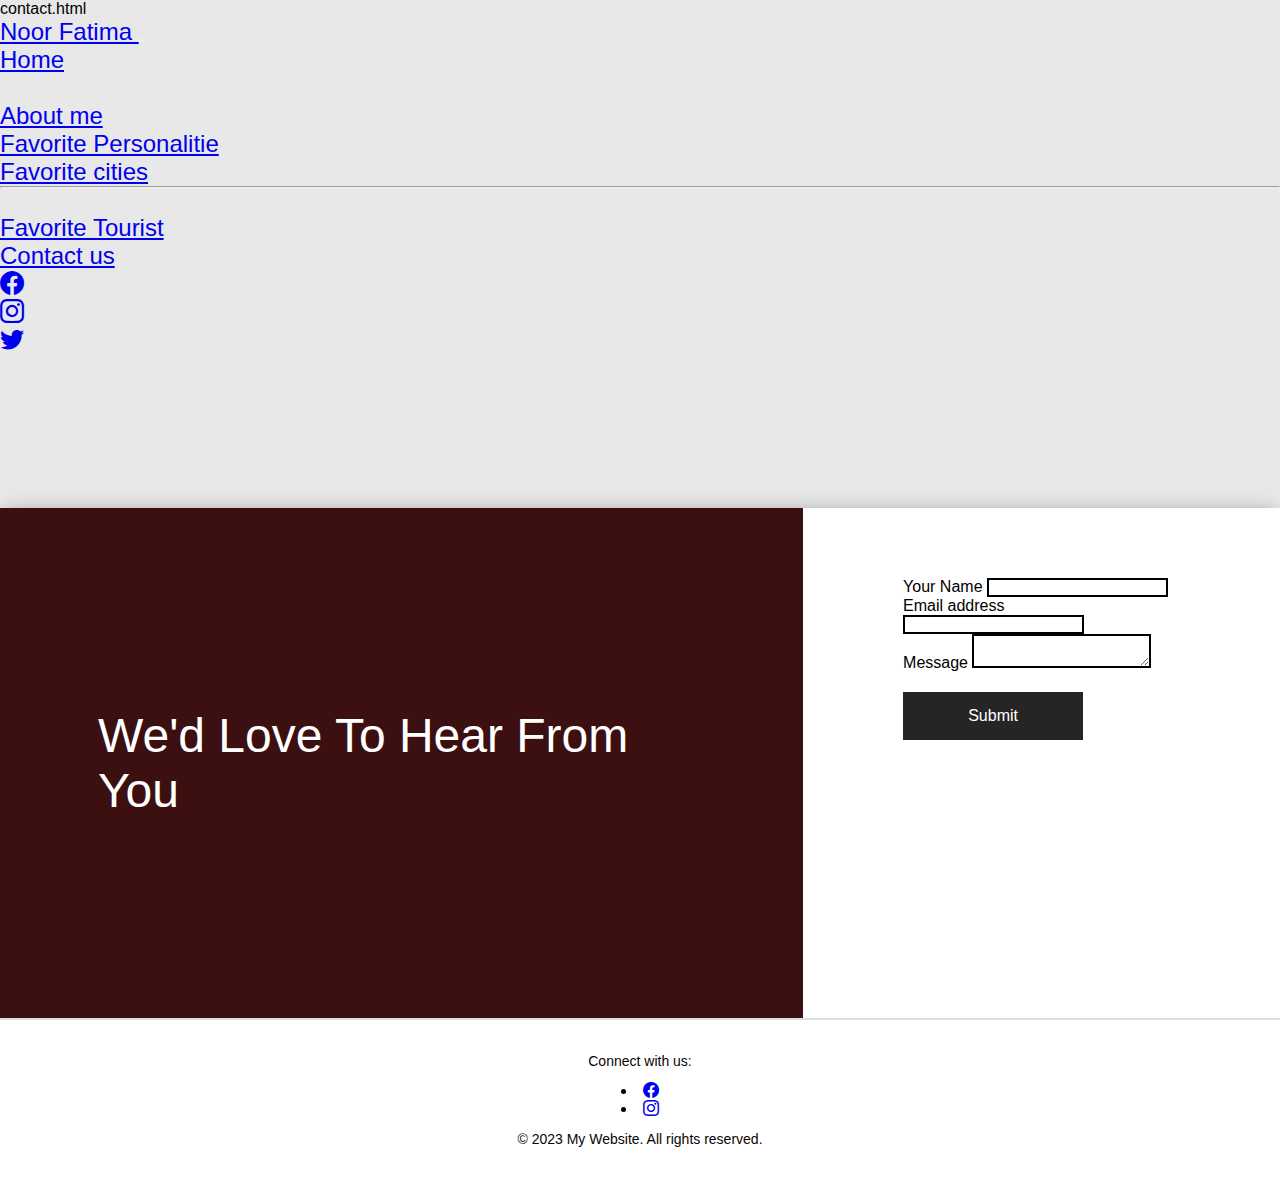
<file: contact.html>
contact.html
<!doctype html>
<html lang="en">

<head>
  <meta charset="utf-8">
  <meta name="viewport" content="width=device-width, initial-scale=1">
  <title>Personal website</title>
  <link href="https://cdn.jsdelivr.net/npm/bootstrap@5.3.0-alpha3/dist/css/bootstrap.min.css" rel="stylesheet"
    integrity="sha384-KK94CHFLLe+nY2dmCWGMq91rCGa5gtU4mk92HdvYe+M/SXH301p5ILy+dN9+nJOZ" crossorigin="anonymous">
    <link rel="stylesheet" href="https://cdn.jsdelivr.net/npm/bootstrap-icons@1.10.5/font/bootstrap-icons.css">
  <link rel="stylesheet" href="style.css">
</head>
<body>

    <nav class="navbar navbar-expand-lg fixed-top bg-body-tertiary">
        <div class="container-fluid">
          <a class="navbar-brand" href="#">Noor Fatima </a>
          <button class="navbar-toggler" type="button" data-bs-toggle="collapse" data-bs-target="#navbarSupportedContent" aria-controls="navbarSupportedContent" aria-expanded="false" aria-label="Toggle navigation">
            <span class="navbar-toggler-icon"></span>
          </button>
          <div class="collapse navbar-collapse" id="navbarSupportedContent">
    
          
          <ul class="navbar-nav mx-auto mb-2 mb-lg-0">
            <li class="nav-item">
              <a class="nav-link active" aria-current="page" href="index.html">Home</a>
            </li>
            <li class="nav-item">
              <a class="nav-link" href="link.html"></a>
            </li>
            <li class="nav-item dropdown">
              <a class="nav-link dropdown-toggle" href="#" role="button" data-bs-toggle="dropdown" aria-expanded="false">
                About me
              </a>
              <ul class="dropdown-menu">
                <li><a class="dropdown-item" href="personality.html">Favorite Personalitie</a></li>
                <li><a class="dropdown-item" href="city.html">Favorite cities</a></li>
                <li><hr class="dropdown-divider"></li>
                <li><a class="dropdown-item" href="Favorite Tourist.html">Favorite Tourist</a></li>
              </ul>
            </li>
            <li class="nav-item">
              <a class="nav-link active" aria-current="page" href="contact.html">Contact us</a>
            </li> 
          </ul>
    
         <ul class="navbar-nav sm-icons">
          <li><a class="nav-link" href="#"><i class="bi  bi-facebook"></i></a></li>
          <li><a class="nav-link" href="#"><i class="bi  bi-instagram"></i></a></li>
          <li><a class="nav-link" href="#"><i class="bi  bi-twitter"></i></a></li>
         </ul>
       
    
        </div>
      </nav> 

      <div class="form-area">
        <div class="container">
            <div class="row single-form g-0">
                <div class="col-sm-12 col-lg-6">
                    <div class="left">
                        <h2><span>We'd Love To Hear From You</span> 
                    </div>
                </div>
                <div class="col-sm-12 col-lg-6">
                    <div class="right">
                       <i class="fa fa-caret-left"></i>
                        <form>
                          <div class="mb-3">
                            <label for="exampleInputEmail1" class="form-label">Your Name</label>
                            <input type="text" class="form-control" id="exampleInputEmail1" aria-describedby="emailHelp">
                          </div>
                          <div class="mb-3">
                            <label for="exampleInputEmail1" class="form-label">Email address</label>
                            <input type="email" class="form-control" id="exampleInputEmail1" aria-describedby="emailHelp">
                          </div>
                          <div class="mb-3">
                            <label for="exampleInputPassword1" class="form-label">Message</label>
                              <textarea type="password" class="form-control" id="exampleInputPassword1"></textarea>
                          </div>
                          <button type="submit" class="btn btn-primary">Submit</button>
                        </form>
                    </div>
                </div>
            </div>
        </div>
    </div>

<footer>
    <p>Connect with us:</p>
    <li><a class="" href="#"><i class="bi  bi-facebook"></i></a></li>
    <li><a class="" href="#"><i class="bi  bi-instagram"></i></a></li>
    
    <p>&copy; 2023 My Website. All rights reserved.</p>
  </footer> 




<script src="https://cdn.jsdelivr.net/npm/bootstrap@5.3.0-alpha3/dist/js/bootstrap.bundle.min.js"
integrity="sha384-ENjdO4Dr2bkBIFxQpeoTz1HIcje39Wm4jDKdf19U8gI4ddQ3GYNS7NTKfAdVQSZe"
crossorigin="anonymous"></script>
</body>

</html>
</file>
<file: style.css>
style.css
/* navbar */

.sm-icons{
    flex-direction: row;
   }
   .sm-icons .nav-link{
     padding-right: 1em;
   }
   
   
   
   /* header */
   
   *{
        margin: 0;
        padding: 0;
    box-sizing: border-box;
    }

    .banner{
        width: 100%;
        height: 100vh;
        background-image: linear-gradient(rgba(0,0,0,0.75),rgba(0,0,0,0.75)),url(images/brooke-cagle-UkIDyeiD-zI-unsplash.jpg);
        background-size: cover;
        background-position: center;
        flex-wrap: wrap ;
        
    }


    .content{
        width: 100%;
        height: 100%;
        text-align: center;
        position: absolute;
        top: 35%;
        transform: translate(-2%);
        color: white;
    }
    .content h2{
        margin: 1%;
        font-size: 45px
    }
    .content p{
        color: white;
    }
    .content img{
        width:50px;
        padding-bottom: 10px;

    }

     /* Header */

     .Header{
        width: 100%;
        height: 50vh;
        background-image: linear-gradient(rgba(0,0,0,0.75),rgba(0,0,0,0.75)),url(images/gg.webp);
        background-size: cover;
        background-position: center;
        flex-wrap: wrap ;
        
        
    }


    .content{
        width: 100%;
        height: 100%;
        text-align: center;
        position: absolute;
        top: 35%;
        transform: translate(-2%);
        color: white;
    }
    .content h2{
        margin-top: -3%;
        font-size: 45px
    }

    /* cities */

  .cities{

    width: 100%;
    height: 50vh;
    background-image: linear-gradient(rgba(0,0,0,0.75),rgba(0,0,0,0.75)),url(images/ben-o-bro-wpU4veNGnHg-unsplash.jpg);
    background-size: cover;
    background-position: center;
    flex-wrap: wrap ;
    border-radius: 3%;
  
    
}


.content{
    width: 100%;
    height: 100%;
    text-align: center;
    position: absolute;
    top: 35%;
    transform: translate(-2%);
    color: white;
}
.content h2{
    margin-top: -3%;
    font-size: 45px
}

  










 
 * {
    margin: 0;
    padding: 0;
    font-family: "Poppins", sans-serif;
  }
  .header {
    min-height: 100vh;
    width: 100%;
    background-image: linear-gradient(rgba(4, 9, 30, 0.7), rgba(4, 9, 30, 0.7)),
      url(images/coverr1.jpg);
    background-position: center;
    background-size: cover;
    position: relative;
  }
  
  .text-box {
    width: 90%;
    color: #fff;
    position: absolute;
    left: 50%;
    top: 50%;
    transform: translate(-50%, -50%);
    text-align: center;
  }
  .text-box {
    font-size: 62px;
    justify-content: center;
  }
  .text-box h1 {
    font-size: 50px;
    color: #2ecc72;;
  }
  .text-box h2 {
    font-size: 50px;
    color: #fff;
  }
  .text-box p {
    margin: 10px 0 40px;
    font-size: 20px;
    color: #fff;
    justify-content: center;
  }
  .hire-btn {
    display: inline-block;
    text-decoration: none;
    color: #fff;
    border: 1px solid;
    padding: 12px 34px;
    font-size: 13px;
    background: transparent;
    position: relative;
    cursor: pointer;
  }
  .hire-btn:hover {
    border: 1px solid #2ecc72;
    background: #2ecc72;
    transition: 1s;
  }
  nav .fa {
    display: none;
  }
  @media (max-width: 700px) {
    .text-box h1 {
      font-size: 20px;
    }
    .text-box h2 {
      font-size: 20px;
      margin-left: 10px;
    }
   
  }
  /* ABOUT */
  .About {
    width: 80%;
    margin: auto;
    text-align: center;
    padding-top: 100px;
  }
  h1 {
    font-size: 36px;
    font-weight: 600;
  }
  p {
    color: #0a0404;
    font-size: 14px;
    font-weight: 300;
    line-height: 22px;
    padding: 10px;
  }
  .row {
    margin-top: 5%;
    display: flex;
    justify-content: space-between;
  }
  .About-sec {
    flex-basis: 31%;
    background: #d3fae3;
    border-radius: 10px;
    margin-bottom: 5%;
    padding: 20px 12px;
    box-sizing: border-box;
    transition: 0.5s;
    text-align: center;
  }
  h3 {
    text-align: center;
    font-size: 600;
    margin: 10px 0;
  }
  .About-sec:hover {
    box-shadow: 0 0 20px 0px rgba(0, 0, 0, 0.2);
  }
  @media (max-width: 700px) {
    .row {
      flex-direction: column;
    }
  }
  /* About OTHER PAGES */
  .Pages {
    width: 80%;
    margin: auto;
    text-align: center;
    padding-top: 50px;
  }
  .info-col {
    flex-basis: 32%;
    border-radius: 10px;
    margin-bottom: 30px;
    position: relative;
    overflow: hidden;
    display: flex;
    justify-content: center;
  }
  .info-col img {
    width: 100%;
    display: block;
  }
  .layer {
    background: transparent;
    height: 100%;
    width: 100%;
    position: absolute;
    top: 0;
    left: 0;
    transition: 0.5s;
  }
  .layer:hover {
    background: #b3f5b9b3;
  }
  .layer h3 {
    width: 100%;
    font-weight: 500;
    color: #fff;
    font-size: 26px;
    bottom: 0;
    left: 50%;
    transform: translateX(-50%);
    position: absolute;
    opacity: 0;
    transition: 0.5s;
  }
  .layer:hover h3{
    bottom: 49%;
    opacity: 1;
  }
  /* EXPEERIENCE */
   .experience{
      width:80%;
      margin: auto;
      padding-top:100px;
      text-align: center;
   }
   .expertise-col{
      flex-basis: 44%;
      border-radius: 10px;
      margin-bottom: 5%;
      text-align: left;
      background: #fff3f3;
      padding: 25px;
      cursor:pointer;
      display:flex;
   }
   .expertise-col img{
      height:40px;
      margin-left: 5px;
      margin-right: 30px;
      border-radius: 50%;
   }
   .expertise-col p{
      padding: 0;
   }
   .expertise-col h3{
      margin-top: 15px;
      text-align: left;
   }
   .expertise-col .fa{
      color: #2ecc72;
   }
   @media(max-width:700px){
      .expertise-col img{
         
          margin-left: 0px;
          margin-right: 15px;
       
       }
   }
   /* CALL */
   .call{
      margin: 100px auto;
      width:80%;
      background-image:linear-gradient(rgba(200, 247, 210, 0.7), rgba(147, 240, 197, 0.7)),url(images/contact.jpg);
     background-position: center;
      background-size: cover;
      border-radius: 10px;
      text-align: center;
      padding: 100px 0; 
  }
  .call h1{
      color:#0a0202;
      margin:40px;
      padding:0;
  }
  @media(max-width:700px){
      .call h1{
          font-size:24px;
          
      }
  }
  FOOTER
  .footer{
      width:100%;
      text-align: center;
      padding: 30px 0;
  }
  .footer h4{
      margin-bottom: 25px;
      margin-top: 20px;
      font-weight: 600;
  }
  .icons .fa{
      color:#2ecc72;
      margin:0 13px;
      cursor:pointer;
      padding:18px 0;
  }
  .fa-heart-o{
      color:#2ecc72; 
  }
  
  .navbar{
    font-size: x-large;
    justify-content: space-between;
  }
  .nav-link {
    flex: 1;
    text-align: right;
  }
  .nav-link ul li {
    list-style: none;
    display: inline-block;
    padding: 8px 12px;
    position: relative;
  }
  .nav-link a {
    color: #fff;
    text-decoration: none;
    font-size: 13px;
  }
  .nav-link ul li::after {
    content: "";
    width: 0%;
    height: 2px;
    background: #f44336;
    display: block;
    margin: auto;
    transition: 0.5s;
  }
  .nav-link ul li:hover::after {
    width: 100%;
  }
  .text-box {
    width: 90%;
    color: #fff;
    position: absolute;
    left: 50%;
    top: 50%;
    transform: translate(-50%, -50%);
    text-align: center;
  }   

  .m_Pages{
    text-align: center;
    margin-top: 10%;
  }


          /* footer */

          footer {
            background-color:white;
            color:black;
            padding: 20px;
            text-align: center;
            flex-direction: row;
            border-top: 2px solid #dedede;
          }
          
        
          .footer a {
            color:black;
            text-decoration: none;
            opacity: 0.75;
            transition: opacity 0.2s;
          }
        
          .footer a:hover {
            opacity: 1;
          }


 
            /* contact form */

          body {
            background: #e8e8e8;
        }
        .form-area {
            padding-top: 7%;
        }
        .row.single-form {
            box-shadow: 0 2px 20px -5px rgba(0,0,0,0.5);
        }
        .left {
            background: rgb(60, 16, 16);
            padding: 200px 98px;
        }
        .left h2 {
            font-family: poppins;
            color: #fff;
            font-weight: 700;
            font-size: 48px;
        }
        .left h2 span {
            font-weight: 100;
        }
        .single-form{
            background: #fff;
        }
        .right {
            padding: 70px 100px;
            position: relative;
        }
        .right i {
            position: absolute;
            font-size: 80px;
            left: -27px;
            top: 40%;
            color: #fff;
        }
        .form-control {
            border: 2px solid black;
        }
        .right button {
            border: none;
            border-radius: 0;
            background: #252525;
            width: 180px;
            color: #fff;
            padding: 15px 0;
            display: inline-block;
            font-size: 16px;
            margin-top: 20px;
            cursor: pointer;
        }
        .right button:hover{
            background-color: #252525;
        }
        
        
        /*responsive*/
        
        @media (min-width:768px) and (max-width:991px){
            .right i {
            top: -52px;
            transform: rotate(90deg);
            left: 50%;
        }
        }
        
        @media (max-width:767px){
            .left {
          padding: 90px 15px;
          text-align: center;
        }
        .left h2 {
          font-size: 25px;
        }
        .right {
          padding: 25px;
        }
        .right i {
          top: -52px;
          transform: rotate(90deg);
          left: 46%;
        }
            .right button {
            width: 150px;
            padding: 12px 0;
        }
            
        }
</file>
